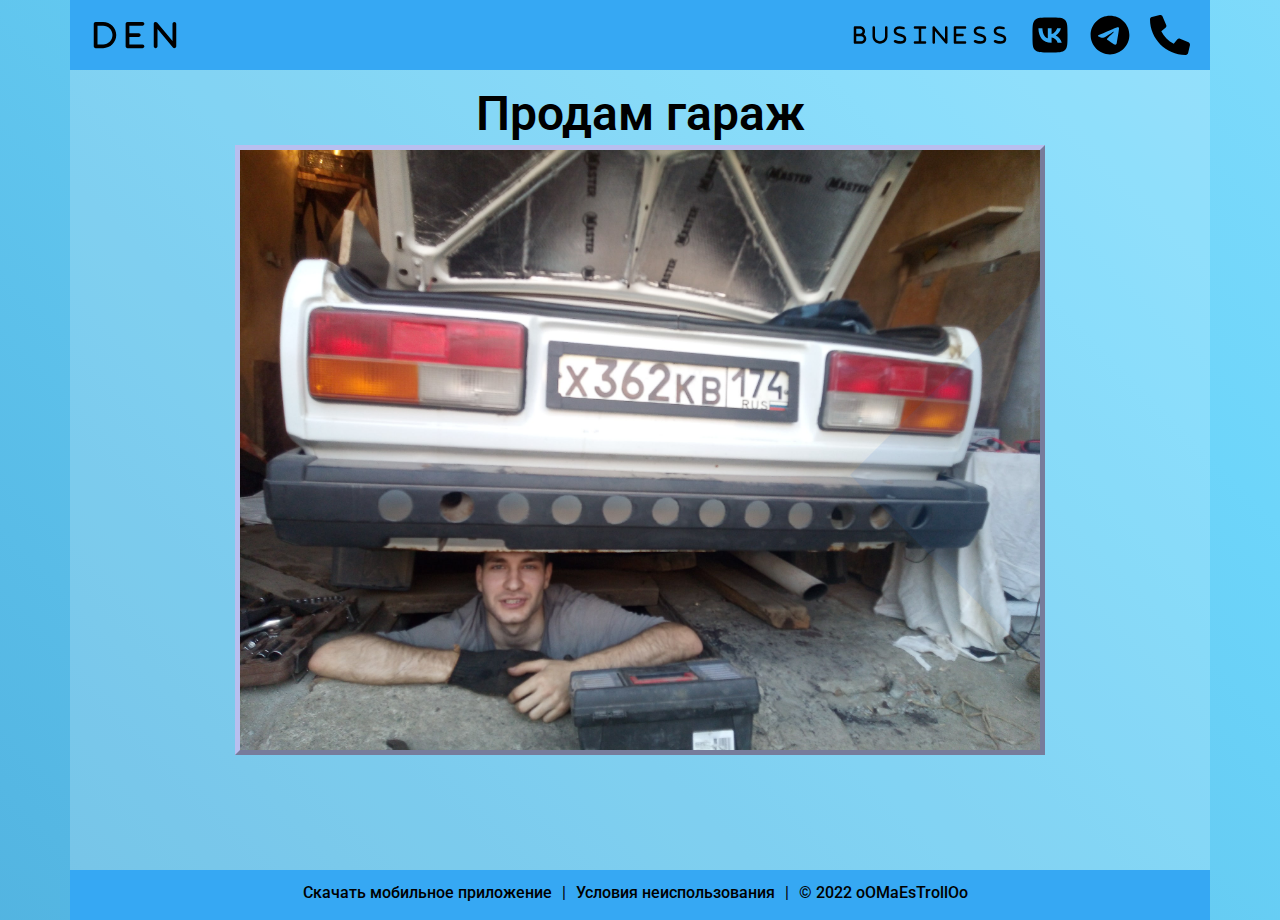
<file: info.html>
<!DOCTYPE html>
<html lang="en">

<head>
    <meta charset="UTF-8">
    <meta http-equiv="X-UA-Compatible" content="IE=edge">
    <meta name="viewport" content="width=device-width, initial-scale=1.0">
    <title>Serious Business</title>
    <link rel="stylesheet" href="css/style.css">
    <link rel="preconnect" href="https://fonts.googleapis.com">
    <link rel="preconnect" href="https://fonts.gstatic.com" crossorigin>
    <link href="https://fonts.googleapis.com/css?family=Cuprum" rel="stylesheet">
    <link href="https://fonts.googleapis.com/css2?family=Roboto:ital,wght@1,300&display=swap" rel="stylesheet">
    <link rel="icon" href="img/favicon.ico" type="image/x-icon">
</head>

<body>
    <div class="container">
        <header class="header">
            <span class="name"><a href="index.html"><img class="d" src="img/d.svg" alt="d"></a>
                <a href="index.html"><img class="e" src="img/e.svg" alt="e"></a>
                <a href="index.html"><img class="n" src="img/n.svg" alt="n"></a></span>
            <div class="header-on-right">
                <span class="business"><a href="info.html"><img class="b" src="img/b.svg" alt="b"></a>
                        <a href="info.html"><img class="b" src="img/u.svg" alt="u"></a>
                        <a href="info.html"><img class="b" src="img/s.svg" alt="s"></a>
                        <a href="info.html"><img class="b" src="img/i.svg" alt="i"></a>
                        <a href="info.html"><img class="b" src="img/n.svg" alt="n"></a>
                        <a href="info.html"><img class="b" src="img/e.svg" alt="e"></a>
                        <a href="info.html"><img class="b" src="img/s.svg" alt="s"></a>
                        <a href="info.html"><img class="b" src="img/s.svg" alt="s"></a></span>
                <ul class="icons">
                    <li>
                        <a target="_blank" href="https://vk.com/denis101098"><img class="vk" src="img/vk.svg" alt="vk"></a>
                    </li>
                    <li>
                        <a target="_blank" href="https://t.me/oOMaEsTrollOo"><img class="tg" src="img/telegram.svg" alt="telegram"></a>
                    </li>
                    <li>
                        <a href="tel:+79514473927"><img class="phone" src="img/phone.svg" alt=""></a>
                    </li>
                </ul>
            </div>
        </header>
        <main class="main main-bus">
            <div>
                <div class="title-first">
                    <h2 class="ad">Продам гараж</h2>
                </div>
                <div class="dws-wrapper ">
                    <div class="box-img">
                        <img src="img/garage.jpg" alt="garage">
                        <div class="container-garage">
                            <div class="text">
                                <h1>Заходи, покупай!</h1>
                                <p>Различное барахло из гаража и не только. Скоро будет продаваться автозвук,<br> если вы из Челябинска можете послушать.
                                </p>
                                <a target="_blank" href="https://www.avito.ru/user/3370cd913f6e145df696fef9f4729e0f/profile?id=2439029547&src=item&page_from=from_item_card&iid=2439029547" class="bt">Купить</a>
                            </div>
                        </div>
                    </div>
                </div>
            </div>
            <!-- <div class="cat">
                <img class="cats" src="img/cat.jfif" alt="cat">
                <div class="centered">В разработке</div>
            </div> -->
        </main>
        <footer class="footer">
            <ul class="footer-list">
                <li><a target="_blank" class="footer-a" href="download/Вирусы☢.txt" download>Скачать&nbsp;мобильное&nbsp;приложение</a></li>
                <li>
                    <p class="footer-stick">|</p>
                </li>
                <li>
                    <a id="a" class="footer-a" href="#">Условия&nbsp;неиспользования</a>
                </li>
                <li>
                    <p class="footer-stick">|</p>
                </li>
                <li>
                    <p id="elem" class="footer-a">©&nbsp;2022&nbsp;oOMaEsTrollOo</p>
                </li>
            </ul>
        </footer>
    </div>
    <script src="scripts/script.js"></script>
</body>

</html>
</file>
<file: css/style.css>
html,
body,
div,
span,
applet,
object,
iframe,
h1,
h2,
h3,
h4,
h5,
h6,
p,
blockquote,
pre,
a,
abbr,
acronym,
address,
big,
cite,
code,
del,
dfn,
em,
img,
ins,
kbd,
q,
s,
samp,
small,
strike,
strong,
sub,
sup,
tt,
var,
b,
u,
i,
center,
dl,
dt,
dd,
ol,
ul,
li,
fieldset,
form,
label,
legend,
table,
caption,
tbody,
tfoot,
thead,
tr,
th,
td,
article,
aside,
canvas,
details,
embed,
figure,
figcaption,
footer,
header,
hgroup,
menu,
nav,
output,
ruby,
section,
summary,
time,
mark,
audio,
video {
    margin: 0;
    padding: 0;
    border: 0;
    font-size: 100%;
    font: inherit;
    vertical-align: baseline;
}


/* HTML5 display-role reset for older browsers */

article,
aside,
details,
figcaption,
figure,
footer,
header,
hgroup,
menu,
nav,
section {
    display: block;
}

ol,
ul {
    list-style: none;
}

blockquote,
q {
    quotes: none;
}

a {
    text-decoration: none;
    color: black;
}

blockquote:before,
blockquote:after,
q:before,
q:after {
    content: '';
    content: none;
}

table {
    border-collapse: collapse;
    border-spacing: 0;
}

html,
body {
    height: 100%;
    font-family: "Roboto", "Arial", sans-serif;
}

body {
    line-height: 1;
    margin: 0;
    background: linear-gradient(45deg, #2980B9, #6DD5FA, #FFFFFF);
    background-size: 400% 400%;
    animation: gradient 10s ease infinite;
}

@keyframes gradient {
    0% {
        background-position: 0 50%;
    }
    50% {
        background-position: 100% 50%;
    }
    100% {
        background-position: 0 50%;
    }
}

.container {
    max-width: 1140px;
    margin: 0 auto;
}

.header {
    height: 70px;
    background: rgb(54, 168, 243);
    display: flex;
    justify-content: space-between;
}

.header-on-right {
    display: flex;
}

.main {
    max-width: 1140px;
    margin: 0 auto;
    background: rgb(156 207 241);
    height: 1160px;
    background: rgba(255, 255, 255, 0.2)
}

.main-bus {
    height: 800px;
}

.main-header {
    display: flex;
}

.footer {
    height: 50px;
    background: rgb(54, 168, 243);
}

.footer-list {
    display: flex;
    padding: 15px 20px;
    justify-content: center;
}

.footer-a {
    padding-right: 10px;
    font-weight: 500;
}

.footer-stick {
    padding-right: 10px;
}

.icons {
    display: flex;
    justify-content: flex-end;
}

.vk,
.tg,
.phone {
    padding-top: 15px;
    padding-right: 20px;
    height: 40px;
    width: 40px;
}

.name {
    display: flex;
    padding: 20px 0 0 20px;
}

.business {
    display: flex;
    padding: 25px 20px 0 20px;
}

.d,
.e,
.n {
    height: 30px;
    width: 30px;
}

.b {
    height: 20px;
    width: 20px;
}

.ad {
    padding-top: 20px;
    font-size: xxx-large;
    font-weight: 600;
}

.garage {
    height: 600px;
    padding: 20px;
}

.title-first {
    text-align: center;
}

.dws-wrapper {
    position: absolute;
    top: 50%;
    left: 50%;
    transform: translate(-50%, -50%);
}

.box-img {
    position: relative;
    font-family: Cuprum, Arial, Helvetica, sans-serif;
    max-width: 800px;
    height: 600px;
    border: 5px outset #b8bfef;
    overflow: hidden;
}


/* .cat {
    text-align: center;
    margin-top: 660px;
    position: relative;
}

.cats {
    height: 300px;
    width: 800px;
}

.centered {
    position: absolute;
    top: 50%;
    left: 50%;
    transform: translate(-50%, -50%);
    font-weight: 600;
    color: white;
    font-size: 90px;
} */

.itsme {
    height: 700px;
    padding-left: 22px;
}

.itsme:hover {
    cursor: pointer;
}


/* .blog {
} */

.blog-text {
    padding-top: 5px;
    font-weight: 400;
    font-size: 20px;
    padding-bottom: 5px;
}

#video {
    height: 700px;
    width: 394px;
    padding-right: 22px;
}

.video-pad {
    padding-top: 7px;
}

.map {
    display: flex;
    padding: 10px 20px 10px 10px;
}

.map-head {
    padding: 20px 20px 0 12px;
    max-width: 680px;
    font-weight: 600;
    font-size: 30px;
}

.map-text {
    padding: 12px;
    font-weight: 400;
    font-size: 20px;
    max-width: 690px;
}

#script {
    display: none;
}

.a-dog:hover {
    cursor: help;
}

.box-img img {
    height: 600px;
    transition: .5s;
}

.container-garage {
    width: 100%;
    height: 100%;
    position: absolute;
    top: 0;
    left: 0;
}

.container-garage:before,
.container-garage:after {
    content: '';
    width: 350px;
    height: 350px;
    position: absolute;
    top: 150px;
    left: 0;
    background: #1b70d5;
    opacity: .1;
    transition: 1s;
}

.container-garage:before {
    transform: translateX(-125%) rotate(45deg);
}

.container-garage:after {
    transform: translateX(195%) rotate(45deg);
}

.text {
    position: absolute;
    top: 40%;
    color: #ffffff;
    text-align: center;
    z-index: 10;
}

.text h1 {
    margin-bottom: 20px;
    font-size: 30px;
    transform: scale(0);
    transition: .5s;
}

.text p {
    font-size: 18px;
    margin: 0 100px;
    text-align: justify;
    transform: scale(2);
    transition: .5s;
    opacity: 0;
}

a.bt {
    position: absolute;
    top: 100%;
    left: 43%;
    color: #ffffff;
    text-decoration: none;
    text-transform: uppercase;
    border: 2px solid #ffffff;
    padding: 10px 30px;
    border-radius: 8px;
    opacity: 0;
    transition: .2s ease-in-out;
    overflow: hidden;
    margin-top: 20px;
}

a.bt:before {
    content: '';
    position: absolute;
    top: -8px;
    left: -75px;
    height: 50px;
    width: 50px;
    background: linear-gradient(90deg, rgba(255, 255, 255, .1), rgba(255, 255, 255, .5));
    transform: skewX(-45deg);
}

a.bt:hover::before {
    left: 150px;
    transition: .5s ease-in-out;
}

a.bt:active {
    border: 2px solid #b3b3b3;
}

.box-img:hover img {
    transform: rotate(-30deg) scale(2);
    filter: blur(2px);
}

.box-img:hover a.bt {
    opacity: 1;
    transition: .5s;
}

.box-img:hover .container-garage::before {
    transform: translateX(64%) rotate(45deg) scale(1.62);
    transition: .5s;
    opacity: .6;
}

.box-img:hover .container-garage::after {
    transform: translateX(64%) rotate(45deg) scale(1.62);
    transition: .5s;
    opacity: .6;
}

.box-img:hover .text h1 {
    transform: scale(1);
}

.box-img:hover .text p {
    transform: scale(1);
    opacity: 1;
    text-align: center;
}

.box-img:hover {
    border: 5px inset rgb(54, 168, 243);
}
</file>
